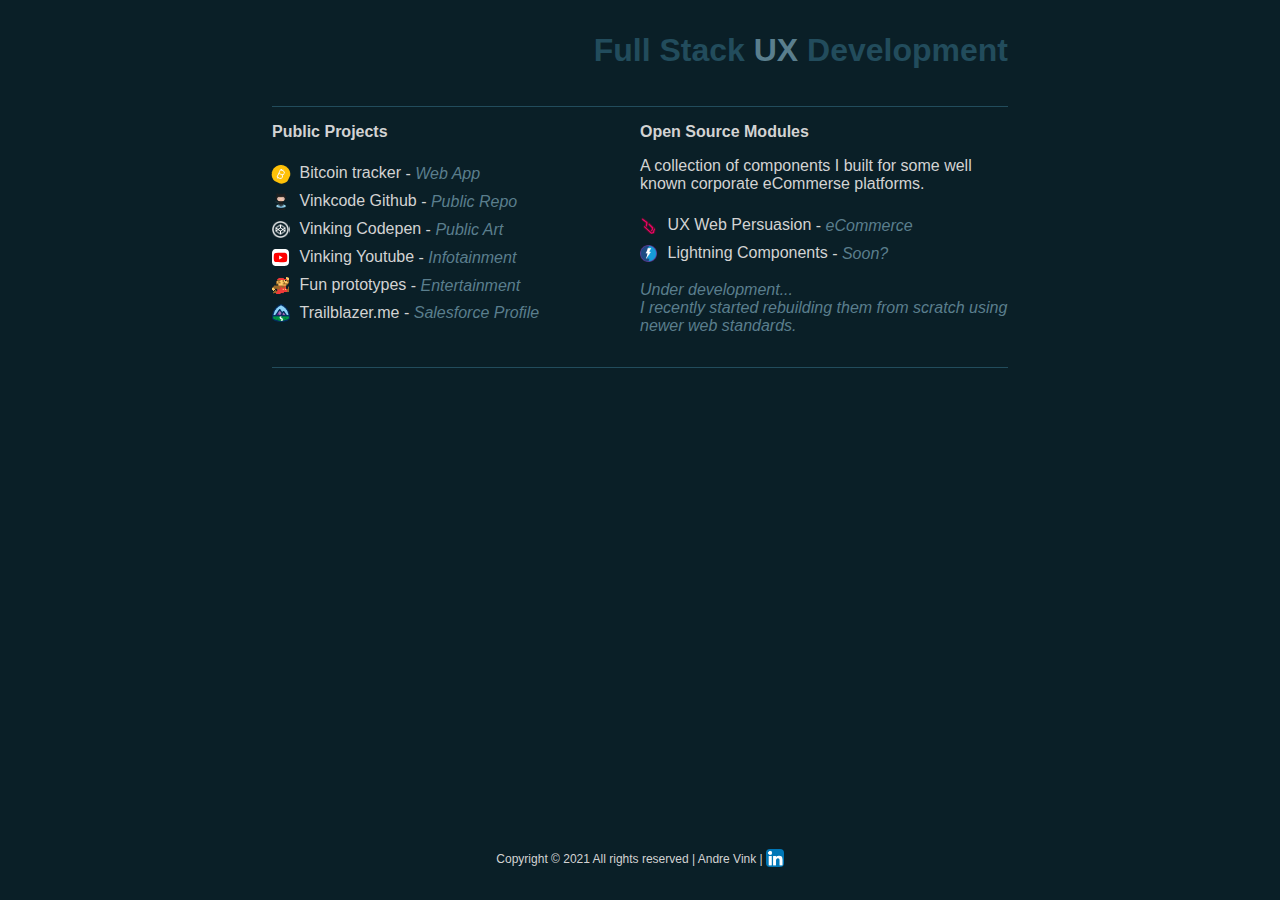
<file: index.html>
<!DOCTYPE html>
<html lang="en">

<head>
    <meta charset="UTF-8">
    <meta http-equiv="X-UA-Compatible" content="IE=edge">
    <meta name="viewport" content="width=device-width, initial-scale=1.0">
    <title>Andre Vink</title>
    <link rel="stylesheet" href="style.css">

    <!-- Global site tag (gtag.js) - Google Analytics -->
    <script async src="https://www.googletagmanager.com/gtag/js?id=G-X2F80N0T5Q"></script>
    <script>
        window.dataLayer = window.dataLayer || [];

        function gtag() {
            dataLayer.push(arguments);
        }
        gtag('js', new Date());

        gtag('config', 'G-X2F80N0T5Q');
    </script>
</head>

<body>
    <div class="wrapper">
        <h1 class="title">Full Stack <span>U</span><span>X</span> Development</h1>
        <header>
            <div>
                <strong>Public Projects</strong>
                <ul class="links">
                    <li><a href="http://bitcoinchapters.com/">Bitcoin tracker</a> - <i>Web App</i></li>
                    <li><a href="https://github.com/vinkcode">Vinkcode Github</a> - <i>Public Repo</i></li>
                    <li><a href="https://codepen.io/vinking">Vinking Codepen</a> - <i>Public Art</i></li>
                    <li><a href="https://www.youtube.com/user/MadnessJax/">Vinking Youtube</a> - <i>Infotainment</i></li>
                    <li><a href="http://vinking80s.com/category/prototypes">Fun prototypes</a> - <i>Entertainment</i></li>
                    <li><a href="https://trailblazer.me/id/vinking">Trailblazer.me</a> - <i>Salesforce Profile</i></li>
                </ul>
            </div>
            <div>
                <strong>Open Source Modules</strong>
                <p>A collection of components I built for some well known corporate eCommerse platforms.</p>
                <ul class="links">
                    <li>
                        <a href="ux-portal/">UX Web Persuasion</a> - <i>eCommerce</i>
                    </li>
                    <li>
                        <a href="salesforce-lightning/">Lightning Components</a> - <i>Soon?</i>
                    </li>
                </ul>
                <p>
                    <i>Under development...</i><br/>
                    <i>I recently started rebuilding them from scratch using newer web standards.</i>
                </p>
        </header>
        </div>
        <footer>
            <span class="footer_link">
            Copyright &copy 2021 All rights reserved | Andre Vink | 
            <a href="https://www.linkedin.com/in/andrevink83/">
            </a>
        </span>
        </footer>
</body>

</html>
</file>
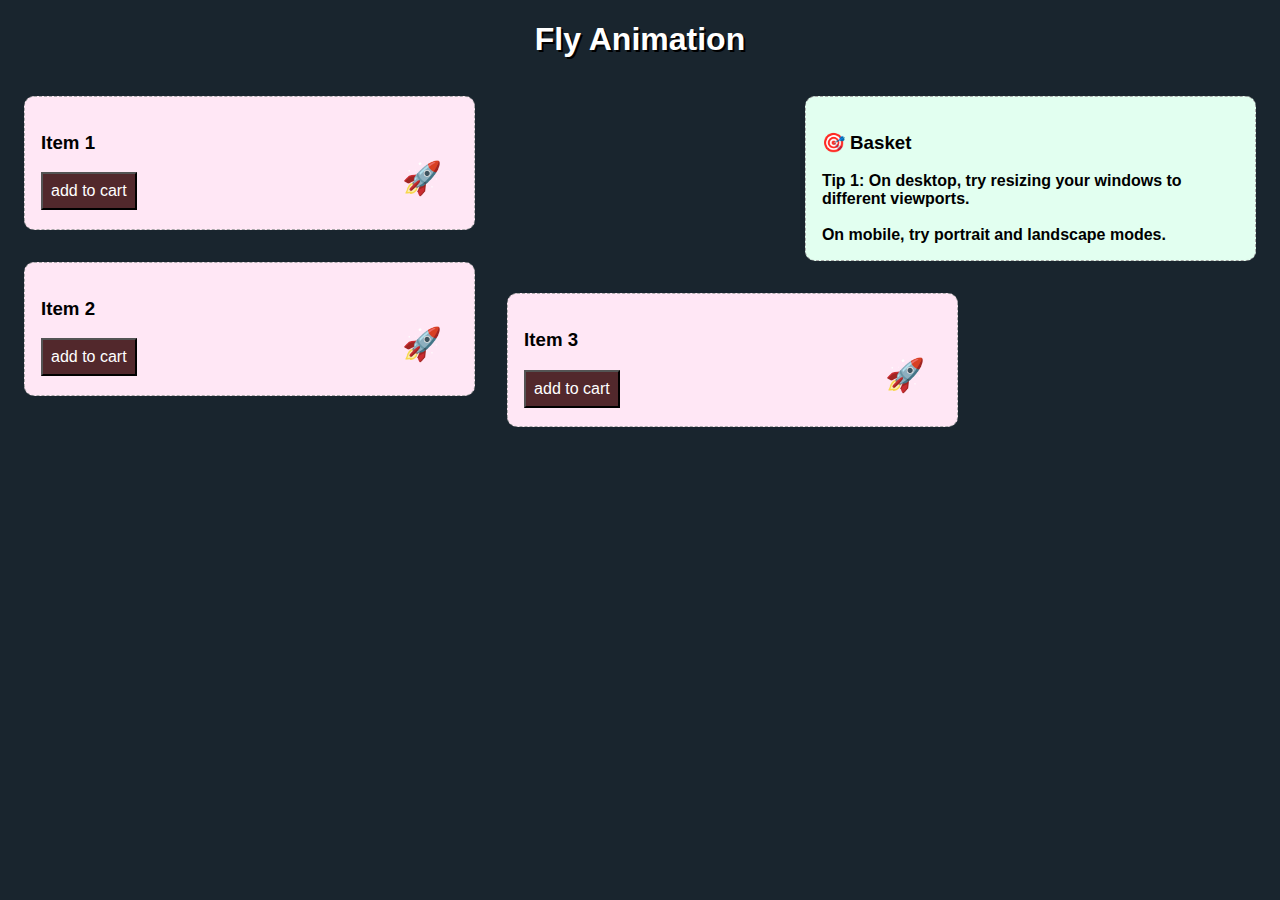
<file: ux-portal/basket-fly-animation/index.html>
<!DOCTYPE html><html lang="en"><head><meta charset="UTF-8"><meta http-equiv="X-UA-Compatible" content="IE=edge"><meta name="viewport" content="width=device-width, initial-scale=1.0"><title>UX Item to Basket Animation</title><style>body{font-family:Arial,Helvetica,sans-serif;background:#19252e}h1{text-align:center;color:#fff;text-shadow:#000 2px 2px}.target{background:#e2fff0;float:right;width:33%;right:0;top:0;margin:1em 1em 1em 0;padding:1em;border-radius:10px 10px;border:1px dashed #a9a9a9;position:relative}.target h3:before{content:"\1F3AF"}.shots{background:#ffe7f5;float:left;width:33%;height:100px;margin:1em;padding:1em;border-radius:10px 10px;border:1px dashed #a9a9a9;position:relative}.shots button{padding:.5em;font-size:1em;color:#fff;background:#52282c}.shots:after{content:"\1F680";position:absolute;right:1em;bottom:1em;font-size:2em}</style></head><body> <h1>Fly Animation</h1> <div> <div class="target"> <h3> Basket</h3> <strong> Tip 1: On desktop, try resizing your windows to different viewports. </strong> <br><br> <strong>On mobile, try portrait and landscape modes.</strong> </div> <div class="shots"> <h3>Item 1</h3><button class="shoot">add to cart</button></div> <div class="shots"> <h3>Item 2</h3><button class="shoot">add to cart</button></div> <div class="shots"> <h3>Item 3</h3><button class="shoot">add to cart</button></div> </div> <script src="script.f9b10730.js"></script> </body></html>
</file>
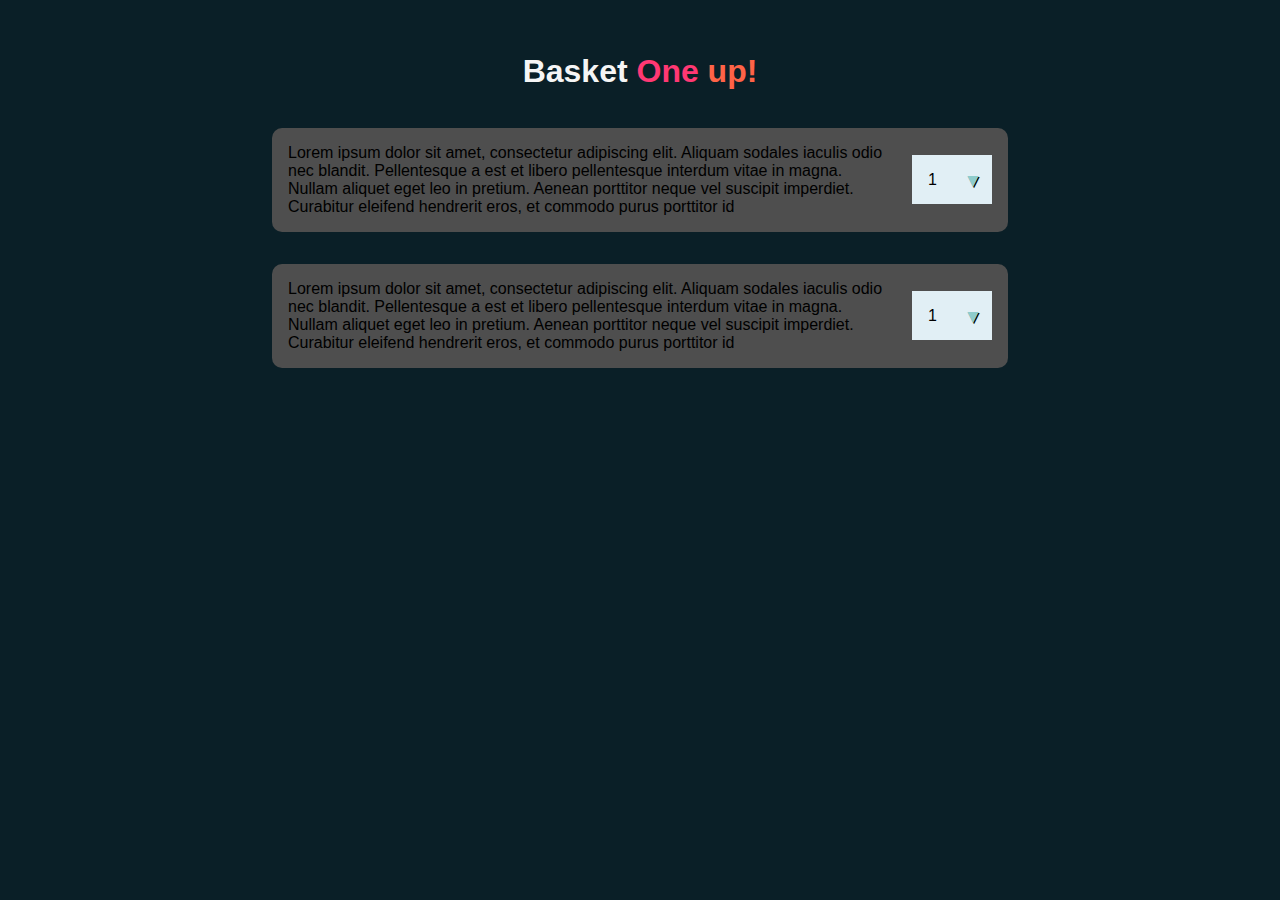
<file: ux-portal/basket-one-up-animation/index.html>
<!DOCTYPE html><html lang="en"><head><meta charset="UTF-8"><meta http-equiv="X-UA-Compatible" content="IE=edge"><meta name="viewport" content="width=device-width, initial-scale=1.0"><link rel="stylesheet" href="style.40417fd4.css"><script defer src="script.84ac6eb2.js"></script><title>One Up</title></head><body> <div class="wrapper"> <h1>Basket <span style="color:#ff3873;">One </span><span style="color:tomato">up!</span></h1> <div class="item"> <div class="content"> Lorem ipsum dolor sit amet, consectetur adipiscing elit. Aliquam sodales iaculis odio nec blandit. Pellentesque a est et libero pellentesque interdum vitae in magna. Nullam aliquet eget leo in pretium. Aenean porttitor neque vel suscipit imperdiet. Curabitur eleifend hendrerit eros, et commodo purus porttitor id </div> <div class="one-up"> <select> <option value="1">1</option> <option value="2">2</option> <option value="3">3</option> </select>  <span class="arrow">&#x25BC;</span> </div> </div> <div class="item"> <div class="content"> Lorem ipsum dolor sit amet, consectetur adipiscing elit. Aliquam sodales iaculis odio nec blandit. Pellentesque a est et libero pellentesque interdum vitae in magna. Nullam aliquet eget leo in pretium. Aenean porttitor neque vel suscipit imperdiet. Curabitur eleifend hendrerit eros, et commodo purus porttitor id </div> <div class="one-up"> <select> <option value="1">1</option> <option value="2">2</option> <option value="3">3</option> </select>  <span class="arrow">&#x25BC;</span> </div> </div> </div> </body></html>
</file>
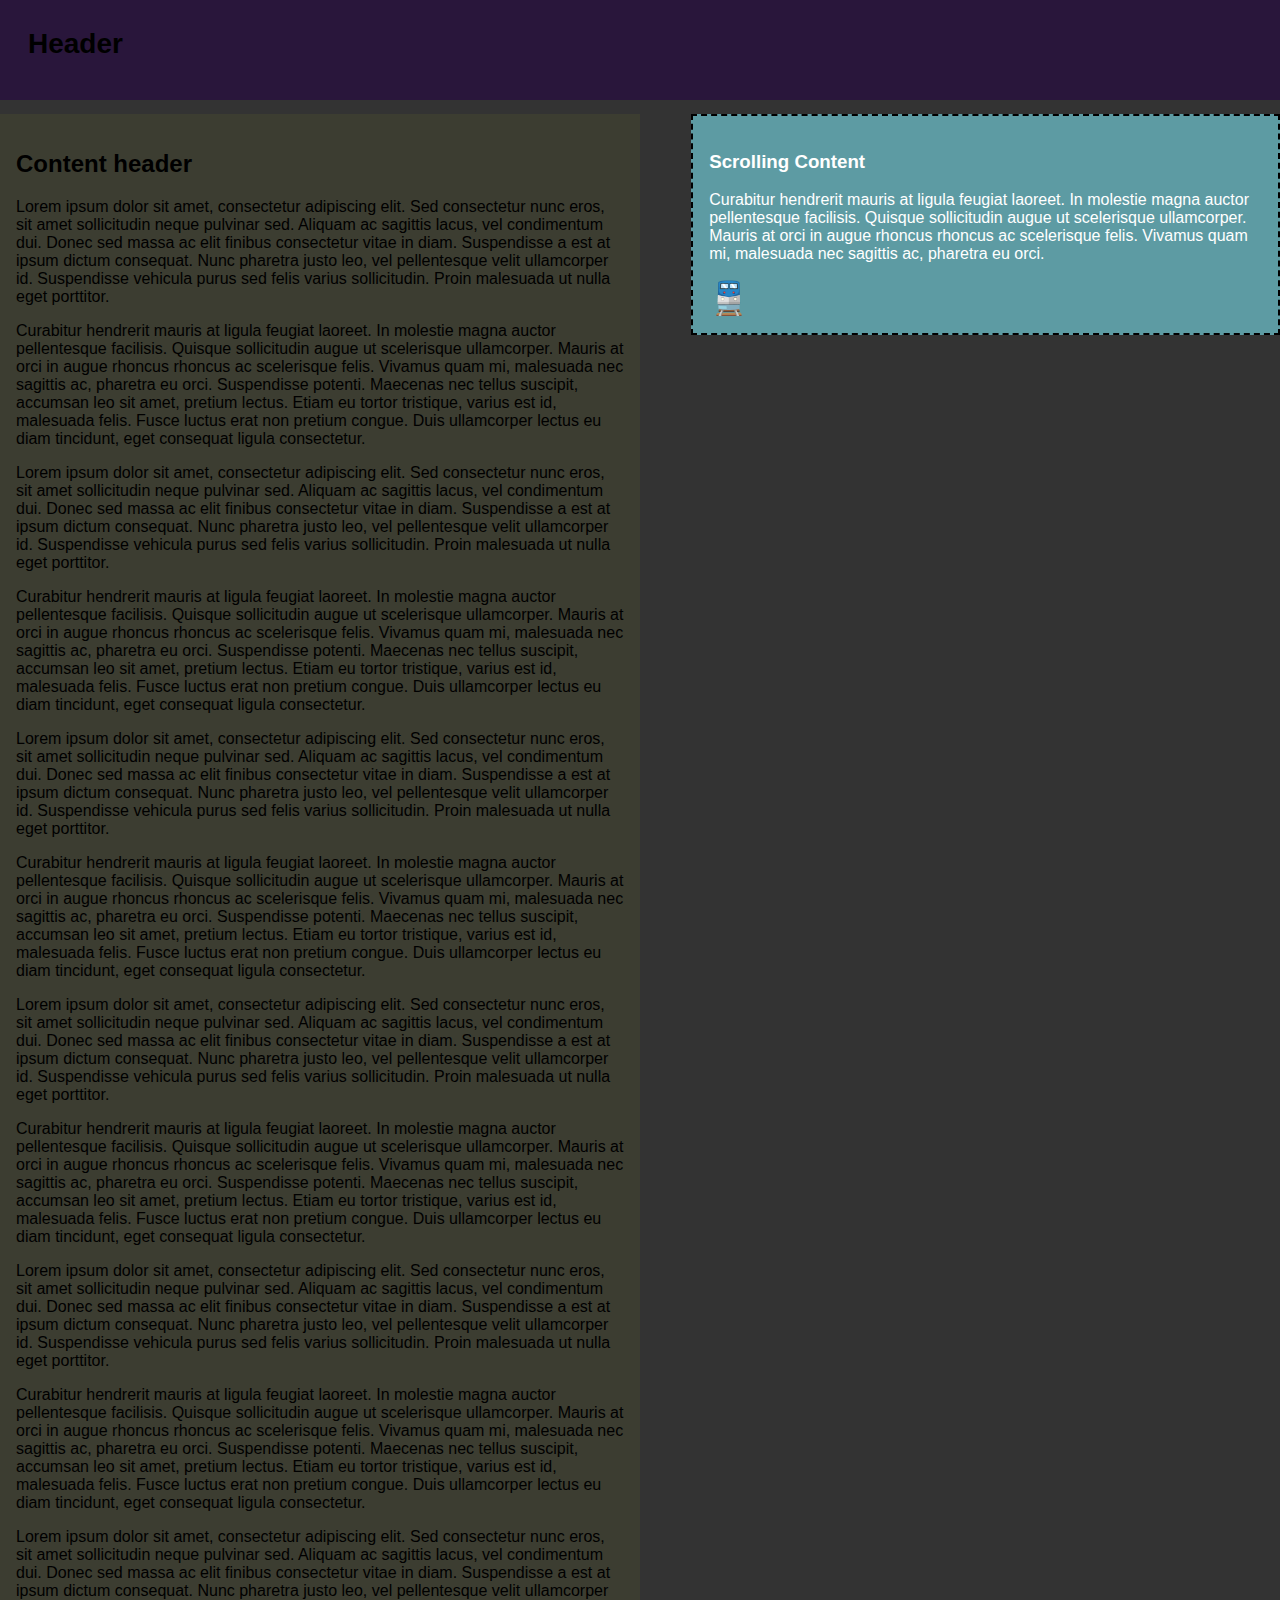
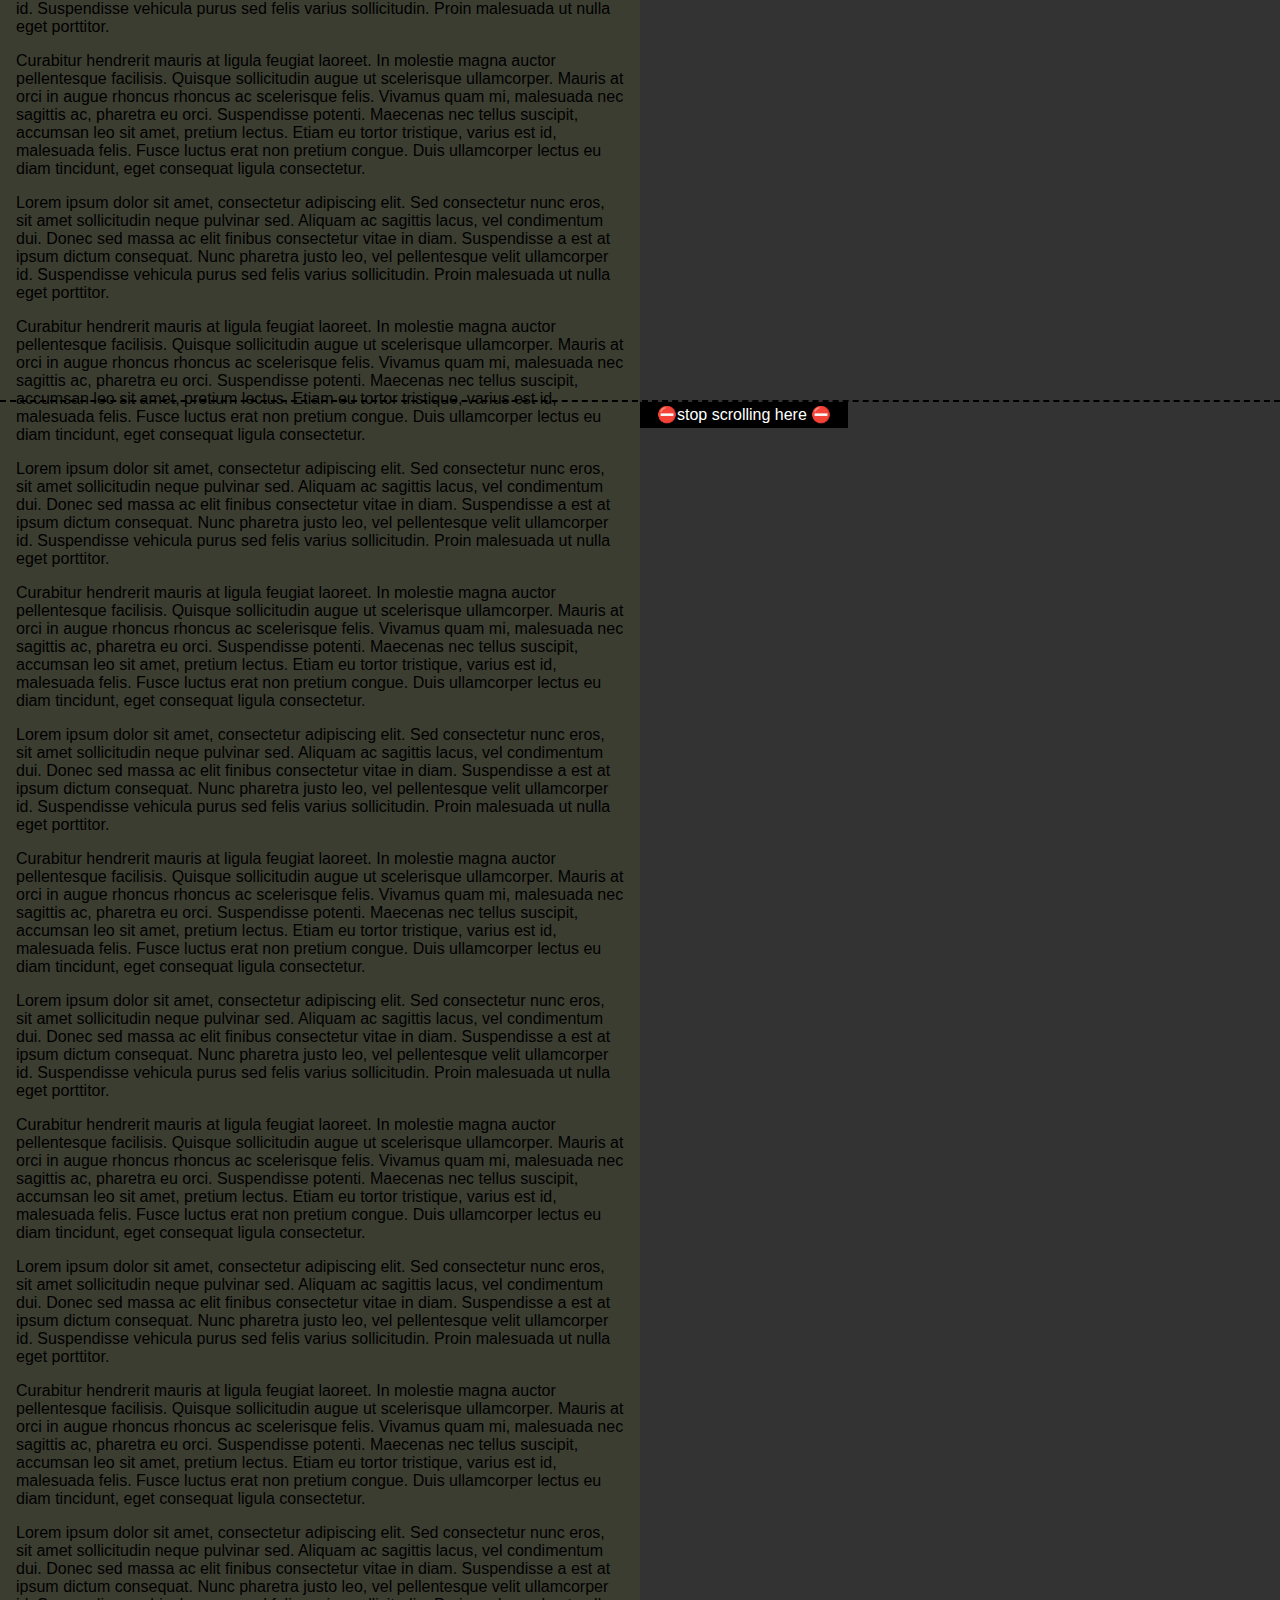
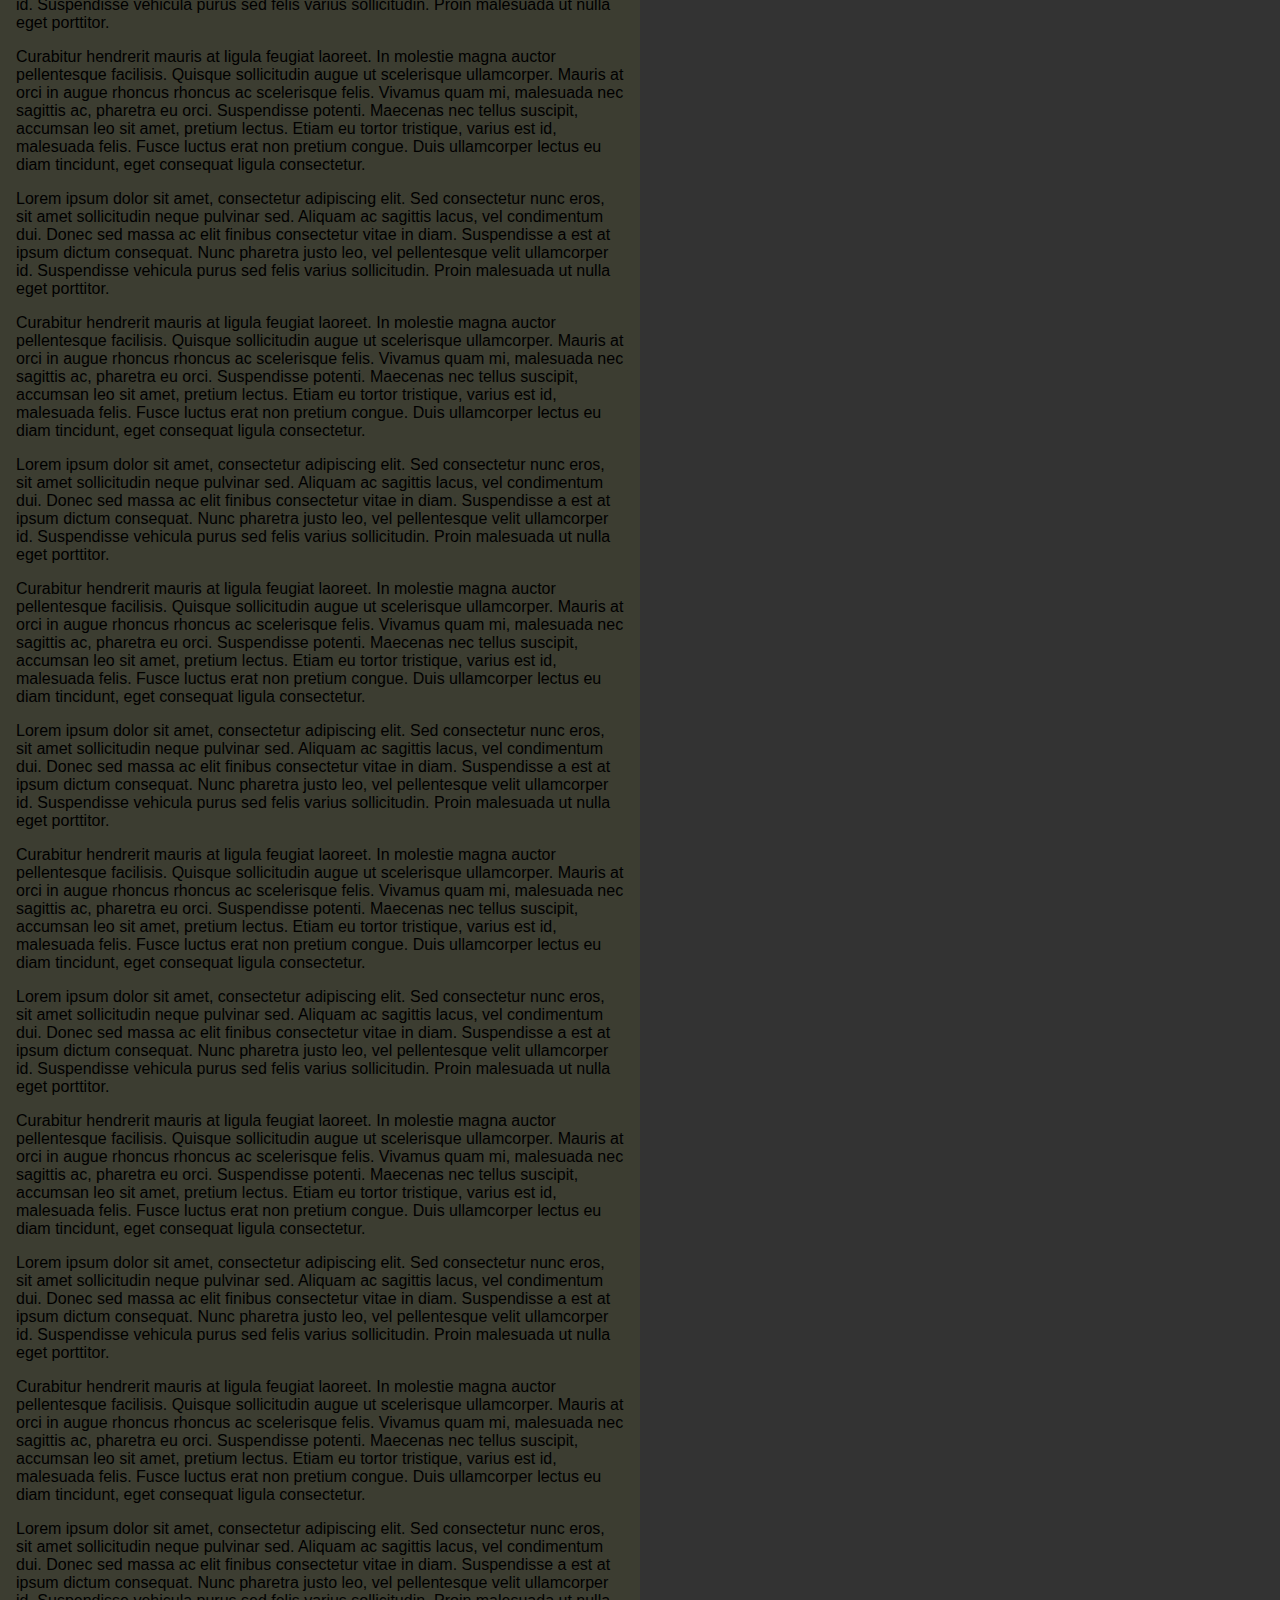
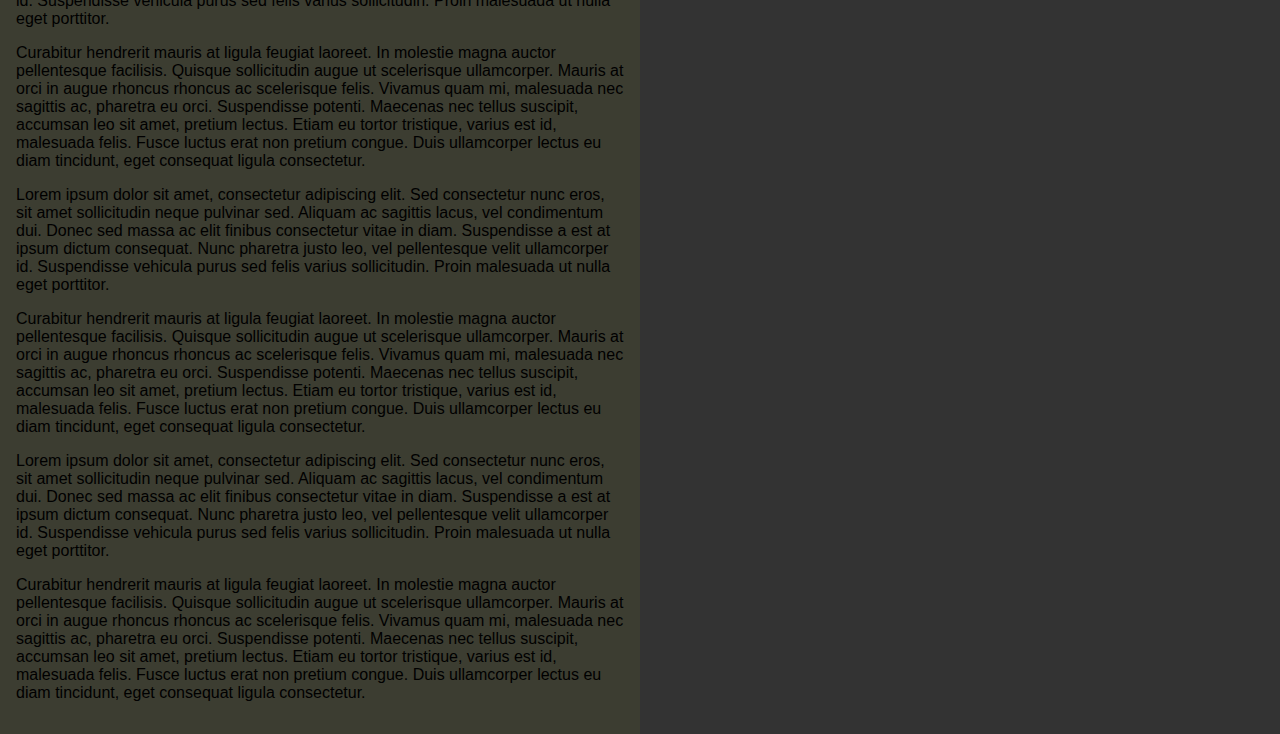
<file: ux-portal/basket-sticky-rails/index.html>
<!DOCTYPE html><html lang="en"><head><meta charset="UTF-8"><meta http-equiv="X-UA-Compatible" content="IE=edge"><meta name="viewport" content="width=device-width, initial-scale=1.0"><title>UX shopping basket sticky on rails</title><script defer src="script.ea3511df.js"></script></head><body> <style>*{box-sizing:border-box}body{font-family:Arial,Helvetica,sans-serif;background:#333;padding:0;margin:0;overflow-x:hidden}header{padding:1em;font-size:28px;margin-bottom:.5em}.left{background:#3c3d31;width:50%;padding:1em;float:left}.right{position:relative;background:#5d9ba3;border:2px dashed #000;color:#fff;width:46%;height:100%;padding:1em;transition-duration:.5s;transition-timing-function:step-start;float:right}.stop{position:absolute;top:1000px;left:0;right:0;overflow:hidden}hr{border:0;border-top:2px dashed #000;padding:0;margin:0;position:relative;right:0}hr:before{content:"\26D4 stop scrolling here \26D4";white-space:nowrap;background:#000;color:#fff;display:inline-block;padding:.2em 1em;margin:auto 50%;border:1px dashed #000;border-top:0}.train:after{content:"\1F686";font-size:2em}</style> <header style="width:100%;height:100px;background:#29163b;"> <strong>Header</strong> </header> <div class="wrapper"> <div class="left"> <h2>Content header</h2> <p>Lorem ipsum dolor sit amet, consectetur adipiscing elit. Sed consectetur nunc eros, sit amet sollicitudin neque pulvinar sed. Aliquam ac sagittis lacus, vel condimentum dui. Donec sed massa ac elit finibus consectetur vitae in diam. Suspendisse a est at ipsum dictum consequat. Nunc pharetra justo leo, vel pellentesque velit ullamcorper id. Suspendisse vehicula purus sed felis varius sollicitudin. Proin malesuada ut nulla eget porttitor.</p> <p>Curabitur hendrerit mauris at ligula feugiat laoreet. In molestie magna auctor pellentesque facilisis. Quisque sollicitudin augue ut scelerisque ullamcorper. Mauris at orci in augue rhoncus rhoncus ac scelerisque felis. Vivamus quam mi, malesuada nec sagittis ac, pharetra eu orci. Suspendisse potenti. Maecenas nec tellus suscipit, accumsan leo sit amet, pretium lectus. Etiam eu tortor tristique, varius est id, malesuada felis. Fusce luctus erat non pretium congue. Duis ullamcorper lectus eu diam tincidunt, eget consequat ligula consectetur.</p> <p>Lorem ipsum dolor sit amet, consectetur adipiscing elit. Sed consectetur nunc eros, sit amet sollicitudin neque pulvinar sed. Aliquam ac sagittis lacus, vel condimentum dui. Donec sed massa ac elit finibus consectetur vitae in diam. Suspendisse a est at ipsum dictum consequat. Nunc pharetra justo leo, vel pellentesque velit ullamcorper id. Suspendisse vehicula purus sed felis varius sollicitudin. Proin malesuada ut nulla eget porttitor.</p> <p>Curabitur hendrerit mauris at ligula feugiat laoreet. In molestie magna auctor pellentesque facilisis. Quisque sollicitudin augue ut scelerisque ullamcorper. Mauris at orci in augue rhoncus rhoncus ac scelerisque felis. Vivamus quam mi, malesuada nec sagittis ac, pharetra eu orci. Suspendisse potenti. Maecenas nec tellus suscipit, accumsan leo sit amet, pretium lectus. Etiam eu tortor tristique, varius est id, malesuada felis. Fusce luctus erat non pretium congue. Duis ullamcorper lectus eu diam tincidunt, eget consequat ligula consectetur.</p> <p>Lorem ipsum dolor sit amet, consectetur adipiscing elit. Sed consectetur nunc eros, sit amet sollicitudin neque pulvinar sed. Aliquam ac sagittis lacus, vel condimentum dui. Donec sed massa ac elit finibus consectetur vitae in diam. Suspendisse a est at ipsum dictum consequat. Nunc pharetra justo leo, vel pellentesque velit ullamcorper id. Suspendisse vehicula purus sed felis varius sollicitudin. Proin malesuada ut nulla eget porttitor.</p> <p>Curabitur hendrerit mauris at ligula feugiat laoreet. In molestie magna auctor pellentesque facilisis. Quisque sollicitudin augue ut scelerisque ullamcorper. Mauris at orci in augue rhoncus rhoncus ac scelerisque felis. Vivamus quam mi, malesuada nec sagittis ac, pharetra eu orci. Suspendisse potenti. Maecenas nec tellus suscipit, accumsan leo sit amet, pretium lectus. Etiam eu tortor tristique, varius est id, malesuada felis. Fusce luctus erat non pretium congue. Duis ullamcorper lectus eu diam tincidunt, eget consequat ligula consectetur.</p> <p>Lorem ipsum dolor sit amet, consectetur adipiscing elit. Sed consectetur nunc eros, sit amet sollicitudin neque pulvinar sed. Aliquam ac sagittis lacus, vel condimentum dui. Donec sed massa ac elit finibus consectetur vitae in diam. Suspendisse a est at ipsum dictum consequat. Nunc pharetra justo leo, vel pellentesque velit ullamcorper id. Suspendisse vehicula purus sed felis varius sollicitudin. Proin malesuada ut nulla eget porttitor.</p> <p>Curabitur hendrerit mauris at ligula feugiat laoreet. In molestie magna auctor pellentesque facilisis. Quisque sollicitudin augue ut scelerisque ullamcorper. Mauris at orci in augue rhoncus rhoncus ac scelerisque felis. Vivamus quam mi, malesuada nec sagittis ac, pharetra eu orci. Suspendisse potenti. Maecenas nec tellus suscipit, accumsan leo sit amet, pretium lectus. Etiam eu tortor tristique, varius est id, malesuada felis. Fusce luctus erat non pretium congue. Duis ullamcorper lectus eu diam tincidunt, eget consequat ligula consectetur.</p> <p>Lorem ipsum dolor sit amet, consectetur adipiscing elit. Sed consectetur nunc eros, sit amet sollicitudin neque pulvinar sed. Aliquam ac sagittis lacus, vel condimentum dui. Donec sed massa ac elit finibus consectetur vitae in diam. Suspendisse a est at ipsum dictum consequat. Nunc pharetra justo leo, vel pellentesque velit ullamcorper id. Suspendisse vehicula purus sed felis varius sollicitudin. Proin malesuada ut nulla eget porttitor.</p> <p>Curabitur hendrerit mauris at ligula feugiat laoreet. In molestie magna auctor pellentesque facilisis. Quisque sollicitudin augue ut scelerisque ullamcorper. Mauris at orci in augue rhoncus rhoncus ac scelerisque felis. Vivamus quam mi, malesuada nec sagittis ac, pharetra eu orci. Suspendisse potenti. Maecenas nec tellus suscipit, accumsan leo sit amet, pretium lectus. Etiam eu tortor tristique, varius est id, malesuada felis. Fusce luctus erat non pretium congue. Duis ullamcorper lectus eu diam tincidunt, eget consequat ligula consectetur.</p> <p>Lorem ipsum dolor sit amet, consectetur adipiscing elit. Sed consectetur nunc eros, sit amet sollicitudin neque pulvinar sed. Aliquam ac sagittis lacus, vel condimentum dui. Donec sed massa ac elit finibus consectetur vitae in diam. Suspendisse a est at ipsum dictum consequat. Nunc pharetra justo leo, vel pellentesque velit ullamcorper id. Suspendisse vehicula purus sed felis varius sollicitudin. Proin malesuada ut nulla eget porttitor.</p> <p>Curabitur hendrerit mauris at ligula feugiat laoreet. In molestie magna auctor pellentesque facilisis. Quisque sollicitudin augue ut scelerisque ullamcorper. Mauris at orci in augue rhoncus rhoncus ac scelerisque felis. Vivamus quam mi, malesuada nec sagittis ac, pharetra eu orci. Suspendisse potenti. Maecenas nec tellus suscipit, accumsan leo sit amet, pretium lectus. Etiam eu tortor tristique, varius est id, malesuada felis. Fusce luctus erat non pretium congue. Duis ullamcorper lectus eu diam tincidunt, eget consequat ligula consectetur.</p> <p>Lorem ipsum dolor sit amet, consectetur adipiscing elit. Sed consectetur nunc eros, sit amet sollicitudin neque pulvinar sed. Aliquam ac sagittis lacus, vel condimentum dui. Donec sed massa ac elit finibus consectetur vitae in diam. Suspendisse a est at ipsum dictum consequat. Nunc pharetra justo leo, vel pellentesque velit ullamcorper id. Suspendisse vehicula purus sed felis varius sollicitudin. Proin malesuada ut nulla eget porttitor.</p> <p>Curabitur hendrerit mauris at ligula feugiat laoreet. In molestie magna auctor pellentesque facilisis. Quisque sollicitudin augue ut scelerisque ullamcorper. Mauris at orci in augue rhoncus rhoncus ac scelerisque felis. Vivamus quam mi, malesuada nec sagittis ac, pharetra eu orci. Suspendisse potenti. Maecenas nec tellus suscipit, accumsan leo sit amet, pretium lectus. Etiam eu tortor tristique, varius est id, malesuada felis. Fusce luctus erat non pretium congue. Duis ullamcorper lectus eu diam tincidunt, eget consequat ligula consectetur.</p> <p>Lorem ipsum dolor sit amet, consectetur adipiscing elit. Sed consectetur nunc eros, sit amet sollicitudin neque pulvinar sed. Aliquam ac sagittis lacus, vel condimentum dui. Donec sed massa ac elit finibus consectetur vitae in diam. Suspendisse a est at ipsum dictum consequat. Nunc pharetra justo leo, vel pellentesque velit ullamcorper id. Suspendisse vehicula purus sed felis varius sollicitudin. Proin malesuada ut nulla eget porttitor.</p> <p>Curabitur hendrerit mauris at ligula feugiat laoreet. In molestie magna auctor pellentesque facilisis. Quisque sollicitudin augue ut scelerisque ullamcorper. Mauris at orci in augue rhoncus rhoncus ac scelerisque felis. Vivamus quam mi, malesuada nec sagittis ac, pharetra eu orci. Suspendisse potenti. Maecenas nec tellus suscipit, accumsan leo sit amet, pretium lectus. Etiam eu tortor tristique, varius est id, malesuada felis. Fusce luctus erat non pretium congue. Duis ullamcorper lectus eu diam tincidunt, eget consequat ligula consectetur.</p> <p>Lorem ipsum dolor sit amet, consectetur adipiscing elit. Sed consectetur nunc eros, sit amet sollicitudin neque pulvinar sed. Aliquam ac sagittis lacus, vel condimentum dui. Donec sed massa ac elit finibus consectetur vitae in diam. Suspendisse a est at ipsum dictum consequat. Nunc pharetra justo leo, vel pellentesque velit ullamcorper id. Suspendisse vehicula purus sed felis varius sollicitudin. Proin malesuada ut nulla eget porttitor.</p> <p>Curabitur hendrerit mauris at ligula feugiat laoreet. In molestie magna auctor pellentesque facilisis. Quisque sollicitudin augue ut scelerisque ullamcorper. Mauris at orci in augue rhoncus rhoncus ac scelerisque felis. Vivamus quam mi, malesuada nec sagittis ac, pharetra eu orci. Suspendisse potenti. Maecenas nec tellus suscipit, accumsan leo sit amet, pretium lectus. Etiam eu tortor tristique, varius est id, malesuada felis. Fusce luctus erat non pretium congue. Duis ullamcorper lectus eu diam tincidunt, eget consequat ligula consectetur.</p> <p>Lorem ipsum dolor sit amet, consectetur adipiscing elit. Sed consectetur nunc eros, sit amet sollicitudin neque pulvinar sed. Aliquam ac sagittis lacus, vel condimentum dui. Donec sed massa ac elit finibus consectetur vitae in diam. Suspendisse a est at ipsum dictum consequat. Nunc pharetra justo leo, vel pellentesque velit ullamcorper id. Suspendisse vehicula purus sed felis varius sollicitudin. Proin malesuada ut nulla eget porttitor.</p> <p>Curabitur hendrerit mauris at ligula feugiat laoreet. In molestie magna auctor pellentesque facilisis. Quisque sollicitudin augue ut scelerisque ullamcorper. Mauris at orci in augue rhoncus rhoncus ac scelerisque felis. Vivamus quam mi, malesuada nec sagittis ac, pharetra eu orci. Suspendisse potenti. Maecenas nec tellus suscipit, accumsan leo sit amet, pretium lectus. Etiam eu tortor tristique, varius est id, malesuada felis. Fusce luctus erat non pretium congue. Duis ullamcorper lectus eu diam tincidunt, eget consequat ligula consectetur.</p> <p>Lorem ipsum dolor sit amet, consectetur adipiscing elit. Sed consectetur nunc eros, sit amet sollicitudin neque pulvinar sed. Aliquam ac sagittis lacus, vel condimentum dui. Donec sed massa ac elit finibus consectetur vitae in diam. Suspendisse a est at ipsum dictum consequat. Nunc pharetra justo leo, vel pellentesque velit ullamcorper id. Suspendisse vehicula purus sed felis varius sollicitudin. Proin malesuada ut nulla eget porttitor.</p> <p>Curabitur hendrerit mauris at ligula feugiat laoreet. In molestie magna auctor pellentesque facilisis. Quisque sollicitudin augue ut scelerisque ullamcorper. Mauris at orci in augue rhoncus rhoncus ac scelerisque felis. Vivamus quam mi, malesuada nec sagittis ac, pharetra eu orci. Suspendisse potenti. Maecenas nec tellus suscipit, accumsan leo sit amet, pretium lectus. Etiam eu tortor tristique, varius est id, malesuada felis. Fusce luctus erat non pretium congue. Duis ullamcorper lectus eu diam tincidunt, eget consequat ligula consectetur.</p> <p>Lorem ipsum dolor sit amet, consectetur adipiscing elit. Sed consectetur nunc eros, sit amet sollicitudin neque pulvinar sed. Aliquam ac sagittis lacus, vel condimentum dui. Donec sed massa ac elit finibus consectetur vitae in diam. Suspendisse a est at ipsum dictum consequat. Nunc pharetra justo leo, vel pellentesque velit ullamcorper id. Suspendisse vehicula purus sed felis varius sollicitudin. Proin malesuada ut nulla eget porttitor.</p> <p>Curabitur hendrerit mauris at ligula feugiat laoreet. In molestie magna auctor pellentesque facilisis. Quisque sollicitudin augue ut scelerisque ullamcorper. Mauris at orci in augue rhoncus rhoncus ac scelerisque felis. Vivamus quam mi, malesuada nec sagittis ac, pharetra eu orci. Suspendisse potenti. Maecenas nec tellus suscipit, accumsan leo sit amet, pretium lectus. Etiam eu tortor tristique, varius est id, malesuada felis. Fusce luctus erat non pretium congue. Duis ullamcorper lectus eu diam tincidunt, eget consequat ligula consectetur.</p> <p>Lorem ipsum dolor sit amet, consectetur adipiscing elit. Sed consectetur nunc eros, sit amet sollicitudin neque pulvinar sed. Aliquam ac sagittis lacus, vel condimentum dui. Donec sed massa ac elit finibus consectetur vitae in diam. Suspendisse a est at ipsum dictum consequat. Nunc pharetra justo leo, vel pellentesque velit ullamcorper id. Suspendisse vehicula purus sed felis varius sollicitudin. Proin malesuada ut nulla eget porttitor.</p> <p>Curabitur hendrerit mauris at ligula feugiat laoreet. In molestie magna auctor pellentesque facilisis. Quisque sollicitudin augue ut scelerisque ullamcorper. Mauris at orci in augue rhoncus rhoncus ac scelerisque felis. Vivamus quam mi, malesuada nec sagittis ac, pharetra eu orci. Suspendisse potenti. Maecenas nec tellus suscipit, accumsan leo sit amet, pretium lectus. Etiam eu tortor tristique, varius est id, malesuada felis. Fusce luctus erat non pretium congue. Duis ullamcorper lectus eu diam tincidunt, eget consequat ligula consectetur.</p> <p>Lorem ipsum dolor sit amet, consectetur adipiscing elit. Sed consectetur nunc eros, sit amet sollicitudin neque pulvinar sed. Aliquam ac sagittis lacus, vel condimentum dui. Donec sed massa ac elit finibus consectetur vitae in diam. Suspendisse a est at ipsum dictum consequat. Nunc pharetra justo leo, vel pellentesque velit ullamcorper id. Suspendisse vehicula purus sed felis varius sollicitudin. Proin malesuada ut nulla eget porttitor.</p> <p>Curabitur hendrerit mauris at ligula feugiat laoreet. In molestie magna auctor pellentesque facilisis. Quisque sollicitudin augue ut scelerisque ullamcorper. Mauris at orci in augue rhoncus rhoncus ac scelerisque felis. Vivamus quam mi, malesuada nec sagittis ac, pharetra eu orci. Suspendisse potenti. Maecenas nec tellus suscipit, accumsan leo sit amet, pretium lectus. Etiam eu tortor tristique, varius est id, malesuada felis. Fusce luctus erat non pretium congue. Duis ullamcorper lectus eu diam tincidunt, eget consequat ligula consectetur.</p> <p>Lorem ipsum dolor sit amet, consectetur adipiscing elit. Sed consectetur nunc eros, sit amet sollicitudin neque pulvinar sed. Aliquam ac sagittis lacus, vel condimentum dui. Donec sed massa ac elit finibus consectetur vitae in diam. Suspendisse a est at ipsum dictum consequat. Nunc pharetra justo leo, vel pellentesque velit ullamcorper id. Suspendisse vehicula purus sed felis varius sollicitudin. Proin malesuada ut nulla eget porttitor.</p> <p>Curabitur hendrerit mauris at ligula feugiat laoreet. In molestie magna auctor pellentesque facilisis. Quisque sollicitudin augue ut scelerisque ullamcorper. Mauris at orci in augue rhoncus rhoncus ac scelerisque felis. Vivamus quam mi, malesuada nec sagittis ac, pharetra eu orci. Suspendisse potenti. Maecenas nec tellus suscipit, accumsan leo sit amet, pretium lectus. Etiam eu tortor tristique, varius est id, malesuada felis. Fusce luctus erat non pretium congue. Duis ullamcorper lectus eu diam tincidunt, eget consequat ligula consectetur.</p> <p>Lorem ipsum dolor sit amet, consectetur adipiscing elit. Sed consectetur nunc eros, sit amet sollicitudin neque pulvinar sed. Aliquam ac sagittis lacus, vel condimentum dui. Donec sed massa ac elit finibus consectetur vitae in diam. Suspendisse a est at ipsum dictum consequat. Nunc pharetra justo leo, vel pellentesque velit ullamcorper id. Suspendisse vehicula purus sed felis varius sollicitudin. Proin malesuada ut nulla eget porttitor.</p> <p>Curabitur hendrerit mauris at ligula feugiat laoreet. In molestie magna auctor pellentesque facilisis. Quisque sollicitudin augue ut scelerisque ullamcorper. Mauris at orci in augue rhoncus rhoncus ac scelerisque felis. Vivamus quam mi, malesuada nec sagittis ac, pharetra eu orci. Suspendisse potenti. Maecenas nec tellus suscipit, accumsan leo sit amet, pretium lectus. Etiam eu tortor tristique, varius est id, malesuada felis. Fusce luctus erat non pretium congue. Duis ullamcorper lectus eu diam tincidunt, eget consequat ligula consectetur.</p> <p>Lorem ipsum dolor sit amet, consectetur adipiscing elit. Sed consectetur nunc eros, sit amet sollicitudin neque pulvinar sed. Aliquam ac sagittis lacus, vel condimentum dui. Donec sed massa ac elit finibus consectetur vitae in diam. Suspendisse a est at ipsum dictum consequat. Nunc pharetra justo leo, vel pellentesque velit ullamcorper id. Suspendisse vehicula purus sed felis varius sollicitudin. Proin malesuada ut nulla eget porttitor.</p> <p>Curabitur hendrerit mauris at ligula feugiat laoreet. In molestie magna auctor pellentesque facilisis. Quisque sollicitudin augue ut scelerisque ullamcorper. Mauris at orci in augue rhoncus rhoncus ac scelerisque felis. Vivamus quam mi, malesuada nec sagittis ac, pharetra eu orci. Suspendisse potenti. Maecenas nec tellus suscipit, accumsan leo sit amet, pretium lectus. Etiam eu tortor tristique, varius est id, malesuada felis. Fusce luctus erat non pretium congue. Duis ullamcorper lectus eu diam tincidunt, eget consequat ligula consectetur.</p> <p>Lorem ipsum dolor sit amet, consectetur adipiscing elit. Sed consectetur nunc eros, sit amet sollicitudin neque pulvinar sed. Aliquam ac sagittis lacus, vel condimentum dui. Donec sed massa ac elit finibus consectetur vitae in diam. Suspendisse a est at ipsum dictum consequat. Nunc pharetra justo leo, vel pellentesque velit ullamcorper id. Suspendisse vehicula purus sed felis varius sollicitudin. Proin malesuada ut nulla eget porttitor.</p> <p>Curabitur hendrerit mauris at ligula feugiat laoreet. In molestie magna auctor pellentesque facilisis. Quisque sollicitudin augue ut scelerisque ullamcorper. Mauris at orci in augue rhoncus rhoncus ac scelerisque felis. Vivamus quam mi, malesuada nec sagittis ac, pharetra eu orci. Suspendisse potenti. Maecenas nec tellus suscipit, accumsan leo sit amet, pretium lectus. Etiam eu tortor tristique, varius est id, malesuada felis. Fusce luctus erat non pretium congue. Duis ullamcorper lectus eu diam tincidunt, eget consequat ligula consectetur.</p> <p>Lorem ipsum dolor sit amet, consectetur adipiscing elit. Sed consectetur nunc eros, sit amet sollicitudin neque pulvinar sed. Aliquam ac sagittis lacus, vel condimentum dui. Donec sed massa ac elit finibus consectetur vitae in diam. Suspendisse a est at ipsum dictum consequat. Nunc pharetra justo leo, vel pellentesque velit ullamcorper id. Suspendisse vehicula purus sed felis varius sollicitudin. Proin malesuada ut nulla eget porttitor.</p> <p>Curabitur hendrerit mauris at ligula feugiat laoreet. In molestie magna auctor pellentesque facilisis. Quisque sollicitudin augue ut scelerisque ullamcorper. Mauris at orci in augue rhoncus rhoncus ac scelerisque felis. Vivamus quam mi, malesuada nec sagittis ac, pharetra eu orci. Suspendisse potenti. Maecenas nec tellus suscipit, accumsan leo sit amet, pretium lectus. Etiam eu tortor tristique, varius est id, malesuada felis. Fusce luctus erat non pretium congue. Duis ullamcorper lectus eu diam tincidunt, eget consequat ligula consectetur.</p> <p>Lorem ipsum dolor sit amet, consectetur adipiscing elit. Sed consectetur nunc eros, sit amet sollicitudin neque pulvinar sed. Aliquam ac sagittis lacus, vel condimentum dui. Donec sed massa ac elit finibus consectetur vitae in diam. Suspendisse a est at ipsum dictum consequat. Nunc pharetra justo leo, vel pellentesque velit ullamcorper id. Suspendisse vehicula purus sed felis varius sollicitudin. Proin malesuada ut nulla eget porttitor.</p> <p>Curabitur hendrerit mauris at ligula feugiat laoreet. In molestie magna auctor pellentesque facilisis. Quisque sollicitudin augue ut scelerisque ullamcorper. Mauris at orci in augue rhoncus rhoncus ac scelerisque felis. Vivamus quam mi, malesuada nec sagittis ac, pharetra eu orci. Suspendisse potenti. Maecenas nec tellus suscipit, accumsan leo sit amet, pretium lectus. Etiam eu tortor tristique, varius est id, malesuada felis. Fusce luctus erat non pretium congue. Duis ullamcorper lectus eu diam tincidunt, eget consequat ligula consectetur.</p> </div> <div class="right"> <div> <h3>Scrolling Content</h3> <p>Curabitur hendrerit mauris at ligula feugiat laoreet. In molestie magna auctor pellentesque facilisis. Quisque sollicitudin augue ut scelerisque ullamcorper. Mauris at orci in augue rhoncus rhoncus ac scelerisque felis. Vivamus quam mi, malesuada nec sagittis ac, pharetra eu orci.</p>  <span class="train"></span> </div> </div> </div> <div class="stop"> <hr> </div> </body></html>
</file>
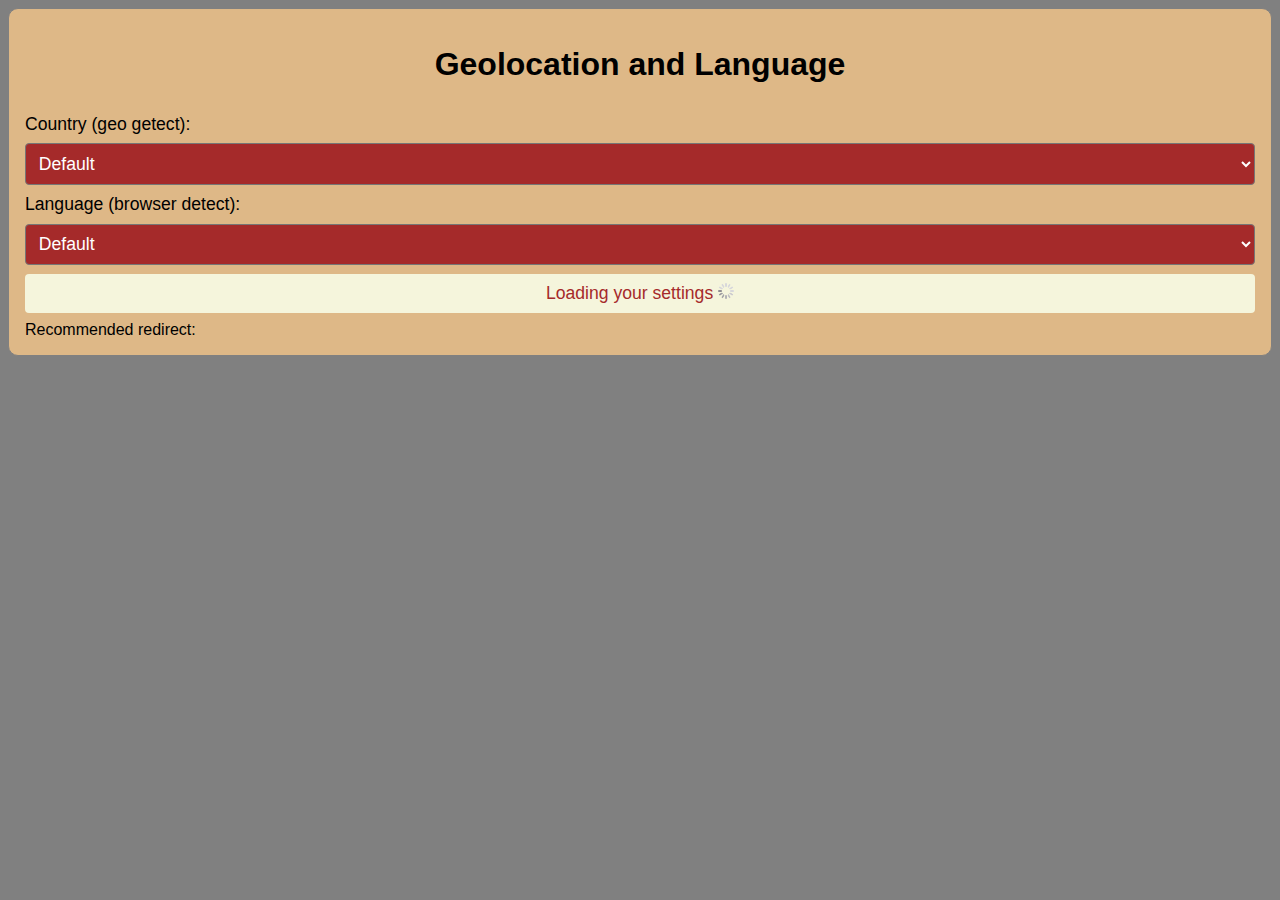
<file: ux-portal/locale-redirect/index.html>
<!DOCTYPE html><html lang="en"><head><meta charset="UTF-8"><meta http-equiv="X-UA-Compatible" content="IE=edge"><meta name="viewport" content="width=device-width, initial-scale=1.0"><title>Geolocation and Language</title><script defer src="script.32b7641e.js"></script><style>body{font-family:Verdana,Geneva,Tahoma,sans-serif;background:grey;color:#000}h1{text-align:center}.wrapper{background:#deb887;border:1px solid grey;padding:1em;border-radius:10px 10px 10px 10px}label{display:inline-block;font-size:1.1em;margin:.5em 0}select{background:brown;color:#fff;width:100%}.message,select{border-radius:4px 4px 4px 4px;font-size:1.1em;padding:.5em}.message{color:brown;background:beige;margin:.5em 0;text-align:center}</style></head><body> <div class="wrapper"> <h1>Geolocation and Language</h1> <div> <label for="country">Country (geo getect):</label> <br> <select class="country"> <option value="Default">Default</option> <option value="NL">Nederland</option> <option value="US">Amerika</option> <option value="BE">Belgie</option> </select> </div> <div> <label for="language">Language (browser detect):</label> <br> <select class="language"> <option value="Default">Default</option> <option value="nl">Dutch</option> <option value="en">English</option> <option value="fr">French</option> </select> </div> <div class="message">Loading your settings <img style="width:16px;" src="spinner.0da97d1e.gif"> </div> <span>Recommended redirect: </span><span class="redirect"></span> </div> </body></html>
</file>
<file: style.css>
* {
    box-sizing: border-box;
}

html {
    height: 100%;
    margin: 0;
}

body {
    color: rgb(211, 211, 211);
    background: rgb(10, 31, 39);
    font-family: Arial, Helvetica, sans-serif;
    padding: 0;
    height: 95%;
    position: relative;
    top: 0;
    bottom: 0;
    margin: 0;
}

@media only screen and (min-width: 750px) {
    header {
        display: flex;
        flex-direction: row;
        justify-content: space-between;
        margin: 1em 0;
        padding: 1em 0;
        border-top: 1px solid rgb(34, 76, 92);
        border-bottom: 1px solid rgb(34, 76, 92);
    }
    header>div {
        flex-grow: 1;
        flex-basis: 0;
    }
}

.wrapper {
    display: flex;
    flex-direction: column;
    height: 100%;
    margin: 0 auto;
    padding: 2em;
    min-height: 400px;
    max-width: 50em;
}

.title {
    margin-top: 0;
    align-self: flex-end;
    color: rgb(34, 76, 92);
}

.title span {
    color: rgb(90 126 141);
}

a {
    color: rgb(211, 211, 211);
    text-decoration: none;
    font-size: 16px;
    white-space: nowrap;
}

.intro {
    padding: 0 0 1em;
}

.links a::before {
    content: '';
    width: 1.1em;
    height: 1.1em;
    display: inline-block;
    margin-right: 10px;
    position: relative;
    top: 4px;
}

a[href*='bitcoinchapter']:before {
    background: url('./images/bitcoin.png');
    background-size: contain;
    transform: rotate(25deg);
}

a[href*='github']:before {
    background: url('./images/Octocat.png');
    background-size: contain;
}

a[href*='codepen']:before {
    background: url('./images/codepen.png');
    background-size: contain;
}

a[href*='youtube']:before {
    background: url('./images/youtube.svg');
    background-size: contain;
    background-repeat: no-repeat;
}

a[href*='linkedin']:before {
    background: url('./images/linkedin.png') white;
    background-size: contain;
    border-radius: 4px;
    ;
}

a[href*='trailblazer']:before {
    background: url('./images/salesforce.png');
    background-size: contain;
    background-repeat: no-repeat;
    border-radius: 4px;
}

a[href*='prototypes']:before {
    background: url('./images/mario.png');
    background-size: contain;
    background-repeat: no-repeat;
    border-radius: 4px;
}

a[href*='ux-portal']:before {
    background: url('./images/vinking.png');
    background-size: contain;
    background-repeat: no-repeat;
    border-radius: 4px;
}

a[href*='salesforce-lightning']:before {
    background: url('./images/lightning.png');
    background-size: contain;
    background-repeat: no-repeat;
    border-radius: 4px;
}

a:hover {
    text-decoration: underline;
}

.links {
    list-style: none;
    padding-left: 0;
    margin-bottom: 0;
}

.links li {
    text-decoration: none;
    padding: 0.2em 0em;
    margin: 0em;
}

i {
    color: rgb(90, 126, 141);
}

footer {
    padding: 0 0 1em 0;
    margin: 0;
    text-align: center;
    margin-top: -10px;
    font-size: 12px;
}

.footer_link a::before {
    content: '';
    width: 1.1em;
    height: 1.1em;
    display: inline-block;
    position: relative;
    top: 4px;
}

@media only screen and (max-width: 750px) {
    .wrapper .links {
        flex-direction: column;
        text-align: left;
        margin-bottom: 1em;
    }
    .title {
        align-self: auto;
    }
}
</file>
<file: ux-portal/basket-one-up-animation/style.40417fd4.css>
*{box-sizing:border-box}html{height:100%;margin:0}body{background:#0a1f27;font-family:Arial,Helvetica,sans-serif;padding:0;height:95%;position:relative;top:0;bottom:0;margin:0}h1{color:#f5f5f5;text-align:center}.wrapper{display:flex;flex-direction:column;height:100%;margin:0 auto;padding:2em;max-width:50em}.item{display:flex;border-radius:10px;background:#4e4e4e;width:100%;padding:1em;margin:1em 0}.one-up{position:relative;align-self:center;margin-left:1em}.one-up:before{color:#fca37a;text-shadow:tomato 1px 1px}.one-up:after,.one-up:before{content:"";font-size:20px;position:absolute;z-index:2;top:1em;left:0}.one-up:after{color:tomato;text-shadow:#fca37a 1px 1px}.one-up option,.one-up select{-webkit-appearance:none}.one-up select{font-size:1em;padding:1em;min-width:5em}.one-up select,.one-up select option{background-color:#e1eff5;border:none}.one-up .arrow{color:#8ecccc;text-shadow:1px 1px #000;font-size:1.2em;position:absolute;top:.75em;right:.5em;pointer-events:none}
/*# sourceMappingURL=style.40417fd4.css.map */
</file>
